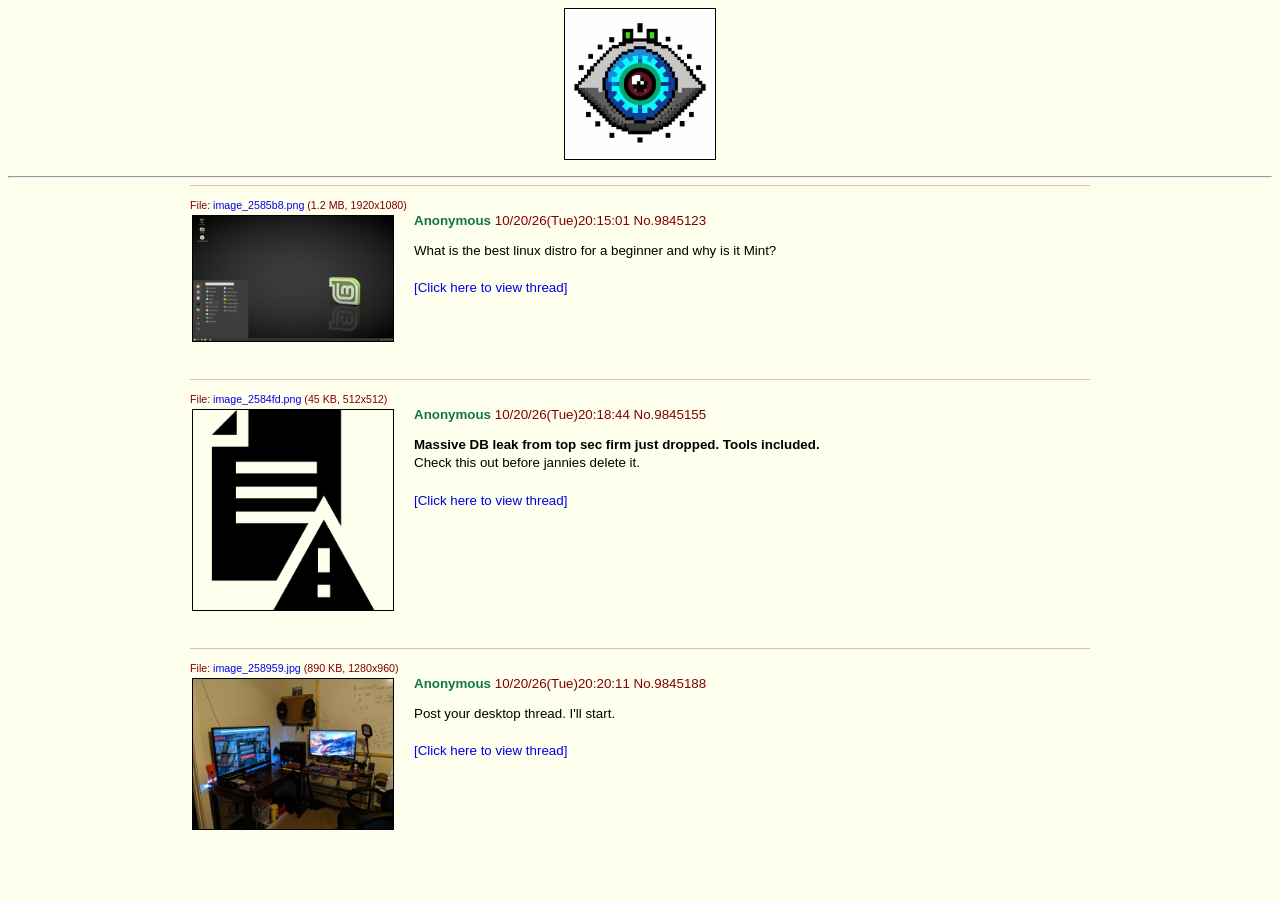
<file: index.html>
<!DOCTYPE html>
<html lang="en">
<head>
    <meta charset="UTF-8">
    <title>/g/ - Technology</title>
    <link rel="stylesheet" href="assets/css/yotsuba.css">
</head>
<body>
    <div class="logo">
        <a href="thread.html"><img src="assets/img/image_25819a.jpg" class="banner" alt="/g/ - Technology"></a>
    </div>
    <hr>
    
    <div class="board">
        <!-- Thread 1: Linux Mint -->
        <div class="thread">
            <div class="fileText">File: <a href="thread.html">image_2585b8.png</a> (1.2 MB, 1920x1080)</div>
            <a href="thread.html"><img src="assets/img/image_2585b8.png" class="thumb" alt="Linux Mint"></a>
            <span class="postInfo"><span class="name">Anonymous</span> <span class="dateTime">10/20/26(Tue)20:15:01</span> No.9845123</span>
            <div class="postMessage">What is the best linux distro for a beginner and why is it Mint? <br><br> <a href="thread.html">[Click here to view thread]</a></div>
        </div>
        
        <!-- Thread 2: Massive DB Leak -->
        <div class="thread">
            <div class="fileText">File: <a href="thread.html">image_2584fd.png</a> (45 KB, 512x512)</div>
            <a href="thread.html"><img src="assets/img/image_2584fd.png" class="thumb" alt="Corrupted File"></a>
            <span class="postInfo"><span class="name">Anonymous</span> <span class="dateTime">10/20/26(Tue)20:18:44</span> No.9845155</span>
            <div class="postMessage"><strong>Massive DB leak from top sec firm just dropped. Tools included.</strong><br>Check this out before jannies delete it.<br><br> <a href="thread.html">[Click here to view thread]</a></div>
        </div>
        
        <!-- Thread 3: Desktop -->
        <div class="thread">
            <div class="fileText">File: <a href="thread.html">image_258959.jpg</a> (890 KB, 1280x960)</div>
            <a href="thread.html"><img src="assets/img/image_258959.jpg" class="thumb" alt="Ghetto Setup"></a>
            <span class="postInfo"><span class="name">Anonymous</span> <span class="dateTime">10/20/26(Tue)20:20:11</span> No.9845188</span>
            <div class="postMessage">Post your desktop thread. I'll start.<br><br> <a href="thread.html">[Click here to view thread]</a></div>
        </div>
    </div>
</body>
</html>
</body>
</html>
</file>
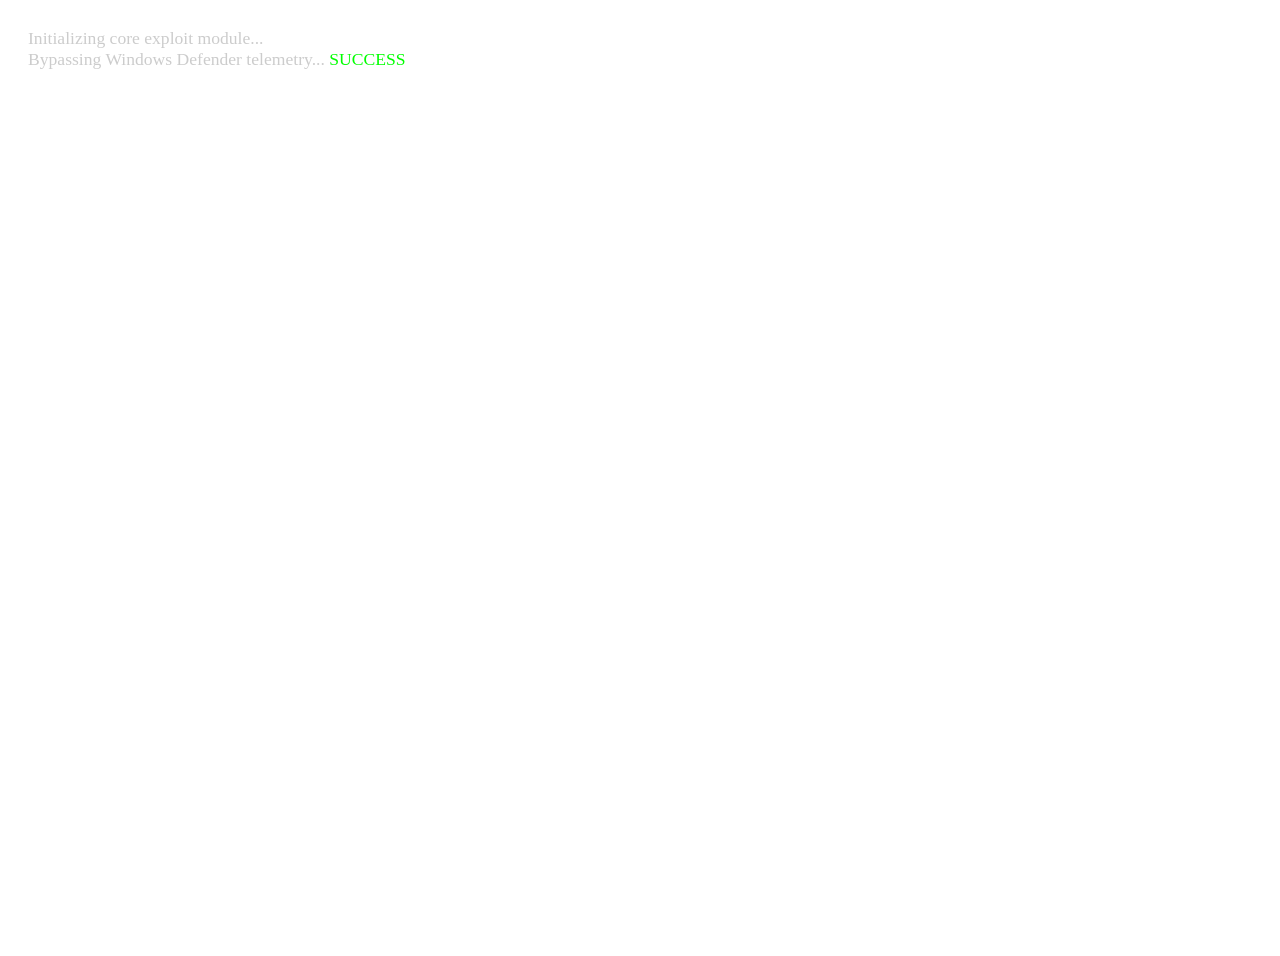
<file: payload.html>
<!DOCTYPE html>
<html lang="en">
<head>
    <meta charset="UTF-8">
    <title>SYSTEM FATAL ERROR</title>
    <link rel="stylesheet" href="assets/css/panic.css">
</head>
<body>
    <div id="terminal"></div>
    <div id="ransom-container">
        <h1>SYSTEM COMPROMISED</h1>
        <p>Your documents, photos, databases, game saves and other important files have been encrypted<br>with military-grade RSA-4096 encryption.</p>
        <p>The private decryption key is stored on a remote darknet server. Nobody can<br>decrypt your files until you pay the ransom and obtain the key.</p>
        <p style="font-size: 1.5em; margin-top: 30px;">Time remaining: <strong class="critical" id="timer">47:59:59</strong></p>
        <div class="btc-address">SEND 1.25 BTC TO: bc1qxy2kgdygjrsqtzq2n0yrf2493p83kkfjhx0wlh</div>
        <p style="margin-top:30px; font-size:1em; color:#999;">Do not attempt to restart your computer. Any attempt to forcefully remove this software<br>will result in the permanent deletion of the decryption key.</p>
    </div>
    <script src="assets/js/panic.js"></script>
</body>
</html>
</file>
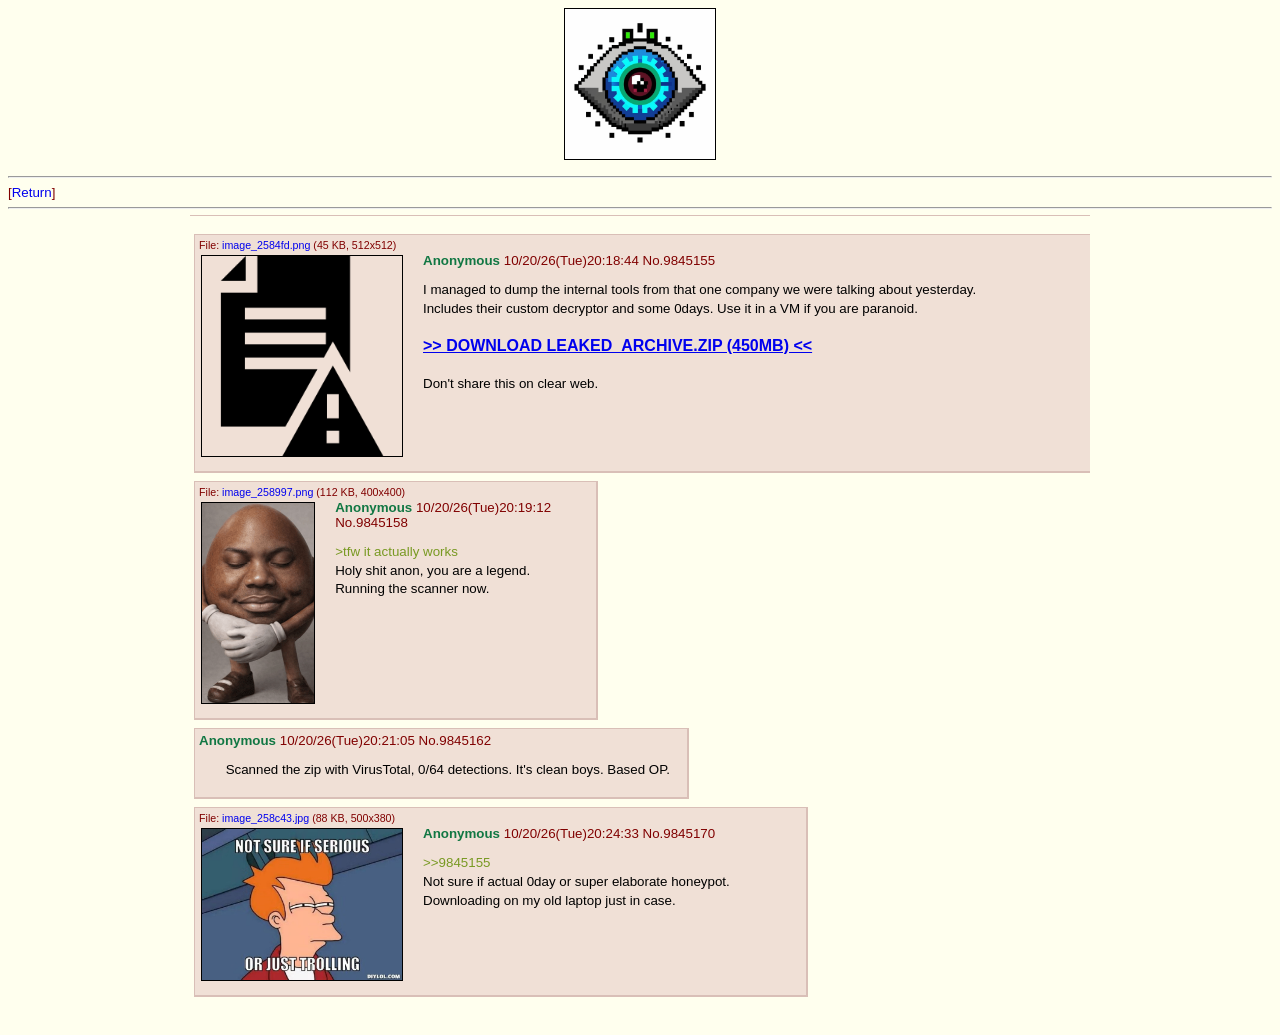
<file: thread.html>
<!DOCTYPE html>
<html lang="en">
<head>
    <meta charset="UTF-8">
    <title>/g/ - Massive DB leak</title>
    <link rel="stylesheet" href="assets/css/yotsuba.css">
    <link rel="stylesheet" href="assets/css/panic.css">
</head>
<body>

    <!-- CONTENU 4CHAN -->
    <div id="4chan-content">
        <div class="logo">
            <a href="index.html"><img src="assets/img/image_25819a.jpg" class="banner" alt="/g/ - Technology"></a>
        </div>
        <hr>
        [<a href="index.html">Return</a>]
        <hr>
        
        <div class="board">
            <div class="thread">
                <!-- OP -->
                <div class="post op">
                    <div class="fileText">File: <a href="#">image_2584fd.png</a> (45 KB, 512x512)</div>
                    <a href="#" class="trap-link"><img src="assets/img/image_2584fd.png" class="thumb" alt="Corrupted File"></a>
                    <span class="postInfo"><span class="name">Anonymous</span> <span class="dateTime">10/20/26(Tue)20:18:44</span> No.9845155</span>
                    <div class="postMessage">
                        I managed to dump the internal tools from that one company we were talking about yesterday.<br>
                        Includes their custom decryptor and some 0days. Use it in a VM if you are paranoid.<br><br>
                        <a href="#" class="trap-link fake-link">&gt;&gt; DOWNLOAD LEAKED_ARCHIVE.ZIP (450MB) &lt;&lt;</a><br><br>
                        Don't share this on clear web.
                    </div>
                </div>
                
                <!-- Reply 1 -->
                <div class="post reply">
                    <div class="fileText">File: <a href="#">image_258997.png</a> (112 KB, 400x400)</div>
                    <a href="#"><img src="assets/img/image_258997.png" class="thumb" alt="Meme 1"></a>
                    <span class="postInfo"><span class="name">Anonymous</span> <span class="dateTime">10/20/26(Tue)20:19:12</span> No.9845158</span>
                    <div class="postMessage"><span class="quote">&gt;tfw it actually works</span><br>Holy shit anon, you are a legend. Running the scanner now.</div>
                </div>
                
                <!-- Reply 2 -->
                <div class="post reply">
                    <span class="postInfo"><span class="name">Anonymous</span> <span class="dateTime">10/20/26(Tue)20:21:05</span> No.9845162</span>
                    <div class="postMessage">Scanned the zip with VirusTotal, 0/64 detections. It's clean boys. Based OP.</div>
                </div>
                
                <!-- Reply 3 -->
                <div class="post reply">
                    <div class="fileText">File: <a href="#">image_258c43.jpg</a> (88 KB, 500x380)</div>
                    <a href="#"><img src="assets/img/image_258c43.jpg" class="thumb" alt="Meme 2"></a>
                    <span class="postInfo"><span class="name">Anonymous</span> <span class="dateTime">10/20/26(Tue)20:24:33</span> No.9845170</span>
                    <div class="postMessage"><span class="quote">&gt;&gt;9845155</span><br>Not sure if actual 0day or super elaborate honeypot. Downloading on my old laptop just in case.</div>
                </div>
            </div>
        </div>
    </div>

    <!-- CONTENU FAUX HACK -->
    <div id="payload-wrapper" style="display: none;">
        <div id="terminal"></div>
        <div id="ransom-container">
            <h1>SYSTEM COMPROMISED</h1>
            <p>Your documents, photos, databases, game saves and other important files have been encrypted<br>with military-grade RSA-4096 encryption.</p>
            <p>The private decryption key is stored on a remote darknet server. Nobody can<br>decrypt your files until you pay the ransom and obtain the key.</p>
            <p style="font-size: 1.5em; margin-top: 30px;">Time remaining: <strong class="critical" id="timer">47:59:59</strong></p>
            <div class="btc-address">SEND 1.25 BTC TO: bc1qxy2kgdygjrsqtzq2n0yrf2493p83kkfjhx0wlh</div>
            <p style="margin-top:30px; font-size:1em; color:#999;">Do not attempt to restart your computer. Any attempt to forcefully remove this software<br>will result in the permanent deletion of the decryption key.</p>
        </div>
    </div>

    <script src="assets/js/trap.js"></script>
</body>
</html>
</html>
</html>
</file>
<file: assets/css/yotsuba.css>
body { font-family: arial, helvetica, sans-serif; font-size: 10pt; background-color: #FFFFEE; color: #800000; margin: 0; padding: 8px; }
a { color: #0000EE; text-decoration: none; }
a:hover { color: #DD0000; }
.board { margin: 0 auto; width: 100%; max-width: 900px; }
.thread { clear: both; margin-bottom: 2em; border-top: 1px solid #D9BFB7; padding-top: 1em; overflow: hidden; }
.post { background-color: #F0E0D6; border: 1px solid #D9BFB7; border-right-width: 2px; border-bottom-width: 2px; padding: 4px; margin: 4px; display: table; width: 100%; box-sizing: border-box; }
.reply { background-color: #F0E0D6; display: inline-block; width: auto; max-width: 100%; }
.postInfo { display: block; margin-bottom: 5px; }
.name { color: #117743; font-weight: bold; }
.dateTime { color: #800000; }
.postMessage { display: block; margin: 1em 1em 1em 2em; line-height: 1.4em; font-size: 10pt; color: #000000; }
.quote { color: #789922; }
.logo { text-align: center; margin-bottom: 1em; }
.banner { max-width: 100%; max-height: 150px; border: 1px solid #000; }
.fake-link { font-weight: bold; font-size: 1.2em; text-decoration: underline; cursor: pointer; color: #0000EE; }
.fake-link:hover { color: #DD0000; }
.thumb { float: left; margin: 2px 20px 10px 2px; max-width: 200px; max-height: 200px; border: 1px solid #000; }
.fileText { font-size: 8pt; margin-bottom: 2px; display: block; }
</file>
<file: assets/css/panic.css>
/* Style appliqué uniquement lorsque le faux hack est actif (#payload-wrapper) */
#payload-wrapper {
    position: fixed;
    top: 0;
    left: 0;
    width: 100vw;
    height: 100vh;
    background-color: #050505;
    color: #ff3333;
    font-family: "Courier New", Courier, monospace;
    z-index: 99999;
    overflow: hidden;
    user-select: none;
}

#ransom-container {
    position: absolute;
    top: 50%;
    left: 50%;
    transform: translate(-50%, -50%);
    text-align: center;
    border: 2px solid #ff0000;
    padding: 40px;
    background: rgba(20, 0, 0, 0.95);
    box-shadow: 0 0 40px #ff0000;
    display: none;
    z-index: 100;
    width: 80%;
    max-width: 800px;
}

h1 {
    font-size: 3.5em;
    margin-bottom: 10px;
    text-shadow: 2px 2px 0 #000;
    color: #ff0000;
    letter-spacing: 3px;
}

p {
    font-size: 1.2em;
    margin-bottom: 20px;
    line-height: 1.5;
}

.btc-address {
    background: #ff0000;
    color: #000;
    padding: 15px;
    font-weight: bold;
    font-size: 1.5em;
    letter-spacing: 2px;
    margin: 20px 0;
    word-break: break-all;
}

#terminal {
    padding: 20px;
    font-size: 1.1em;
    color: #cccccc;
    white-space: pre-wrap;
    height: 100vh;
    display: block;
    text-align: left;
    z-index: 1;
}

.critical {
    color: #ff0000;
    font-weight: bold;
}

.success {
    color: #00ff00;
}
</file>
